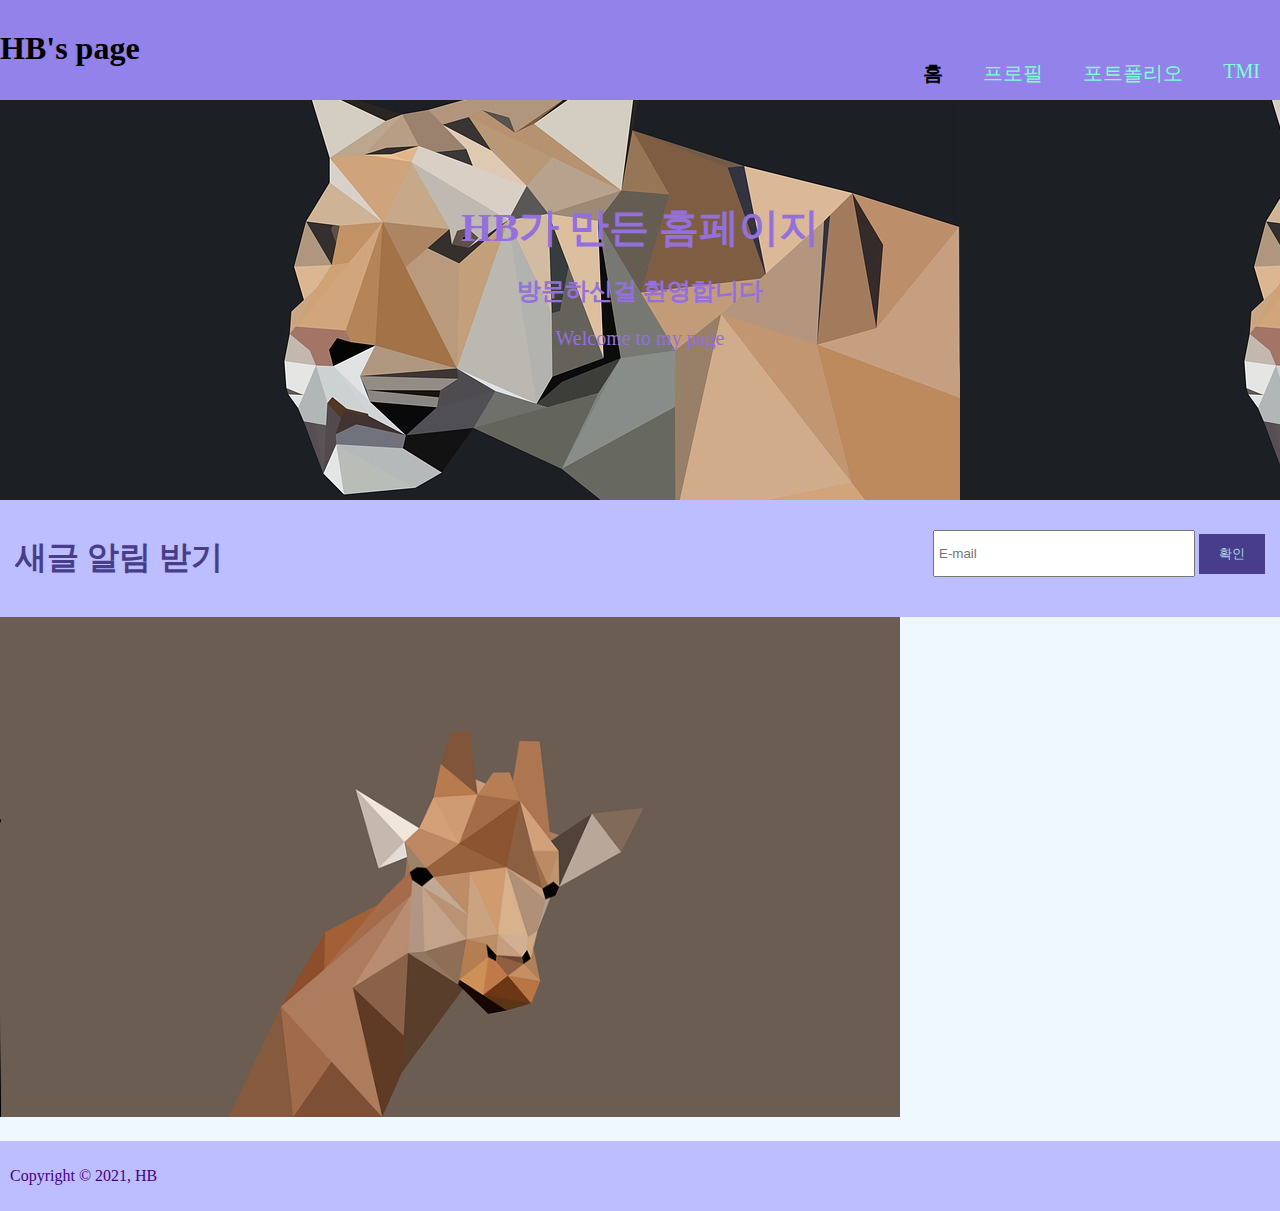
<file: index.html>
<!DOCTYPE html>
<html lang="en">
<head>
  <meta charset="UTF-8">
  <meta http-equiv="X-UA-Compatible" content="IE=edge">
  <meta name="viewport" content="width=device-width, initial-scale=1.0">
  <meta name="author" content="HB">
  <title>개인홈페이지 | 홈 </title>
  <link rel="stylesheet" href="./css/style.css">
  <link rel="stylesheet" href="./img/giraffe-logo.png">
  <meta name="viewport" content="width=device-width, initial-scale=1">
</head>

<body>
  <header>
    <div class="container">
     <div id="branding">
       <h1><span class="highlight">HB</span>'s page</h1>
     </div>
     <nav>
       <ul>
         <li class="current"><a href="index.html">홈</a> </li>
         <li><a href="introduce.html">프로필</a> </li>
         <li><a href="portfolio.html">포트폴리오</a> </li>
         <li><a href="tmi.html">TMI</a> </li>
       </ul>
     </nav>
    </div>
  </header>


  <section id="showcase">
    <div class="container">
      <h1>HB가 만든 홈페이지</h1>
      <h2>방문하신걸 환영합니다</h2>
      <p>Welcome to my page</p>
    </div>
  </section>

  <section id="newpost">
    <div class="container" >
      <h1>새글 알림 받기</h1>
      <form>
        <input type="email" placeholder="E-mail"
         <button></button>
         <button type="submit" class="button_1">확인</button>
      </form>
     
    </div>

  </section>

<section id="video">
  <video src=""width="900"controls poster="./img/giraffe-logo.png">영상을 재생할 수 없습니다. </video>
</section>
  


  <footer>
    <p>
      Copyright &copy; 2021, HB
    </p>
  </footer>
</body>
</html>
</file>
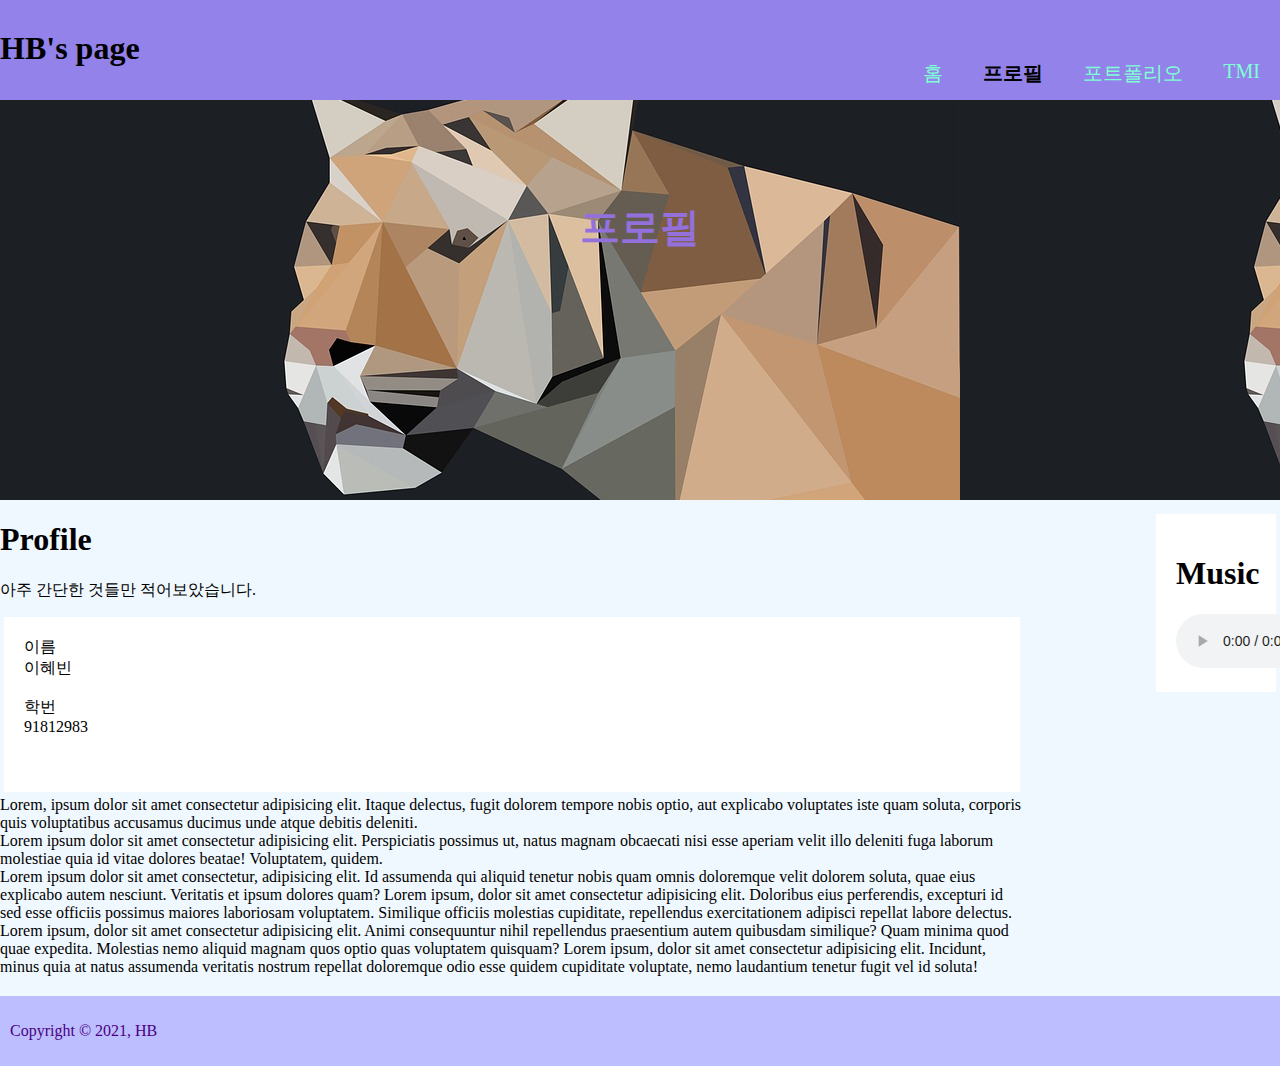
<file: introduce.html>
<!DOCTYPE html>
<html lang="en">
<head>
  <meta charset="UTF-8">
  <meta http-equiv="X-UA-Compatible" content="IE=edge">
  <meta name="viewport" content="width=device-width, initial-scale=1.0">
  <meta name="author" content="HB">
  <title>개인홈페이지 | 프로필 </title>
  <link rel="stylesheet" href="./css/style.css">
  <meta name="viewport" content="width=device-width, initial-scale=1">
</head>
<body>
  <header>
    <div class="container">
     <div id="branding">
       <h1><span class="highlight">HB</span>'s page</h1>
     </div>
     <nav>
       <ul>
        <li><a href="index.html">홈</a> </li>
         <li class="current"><a href="introduce.html">프로필</a> </li>
         <li><a href="portfolio.html">포트폴리오</a> </li>
         <li><a href="tmi.html">TMI</a> </li>
       </ul>
     </nav>
    </div>
  </header>

  <section id="showcase">
    <div class="container">
      <h1>프로필</h1>
    </div>
  </section>

<section id="profile">
  <div class="container">
    <article id="main-col">
      <h1 class="page-title">Profile</h1>
      <p>
        아주 간단한 것들만 적어보았습니다.
      </p>
      <p class="dark">
      이름<br>
      이혜빈<br><br>
      학번<br>
      91812983<br><br><br>
    </p>
      Lorem, ipsum dolor sit amet consectetur adipisicing elit. Itaque delectus, fugit dolorem tempore nobis optio, aut explicabo voluptates iste quam soluta, corporis quis voluptatibus accusamus ducimus unde atque debitis deleniti.<br>
      Lorem ipsum dolor sit amet consectetur adipisicing elit. Perspiciatis possimus ut, natus magnam obcaecati nisi esse aperiam velit illo deleniti fuga laborum molestiae quia id vitae dolores beatae! Voluptatem, quidem.<br>
      Lorem ipsum dolor sit amet consectetur, adipisicing elit. Id assumenda qui aliquid tenetur nobis quam omnis doloremque velit dolorem soluta, quae eius explicabo autem nesciunt. Veritatis et ipsum dolores quam?
      Lorem ipsum, dolor sit amet consectetur adipisicing elit. Doloribus eius perferendis, excepturi id sed esse officiis possimus maiores laboriosam voluptatem. Similique officiis molestias cupiditate, repellendus exercitationem adipisci repellat labore delectus.
      Lorem ipsum, dolor sit amet consectetur adipisicing elit. Animi consequuntur nihil repellendus praesentium autem quibusdam similique? Quam minima quod quae expedita. Molestias nemo aliquid magnam quos optio quas voluptatem quisquam?
      Lorem ipsum, dolor sit amet consectetur adipisicing elit. Incidunt, minus quia at natus assumenda veritatis nostrum repellat doloremque odio esse quidem cupiditate voluptate, nemo laudantium tenetur fugit vel id soluta!


    </article>

    <aside id="sidebar">
      <div class="dark">
        <h1>Music</h1>
        <audio src="" controls></audio>
    </aside>
    
      
    </div>
  </div>

</section>



  <footer>
    <p>
      Copyright &copy; 2021, HB
    </p>
  </footer>
</body>
</html>
</file>
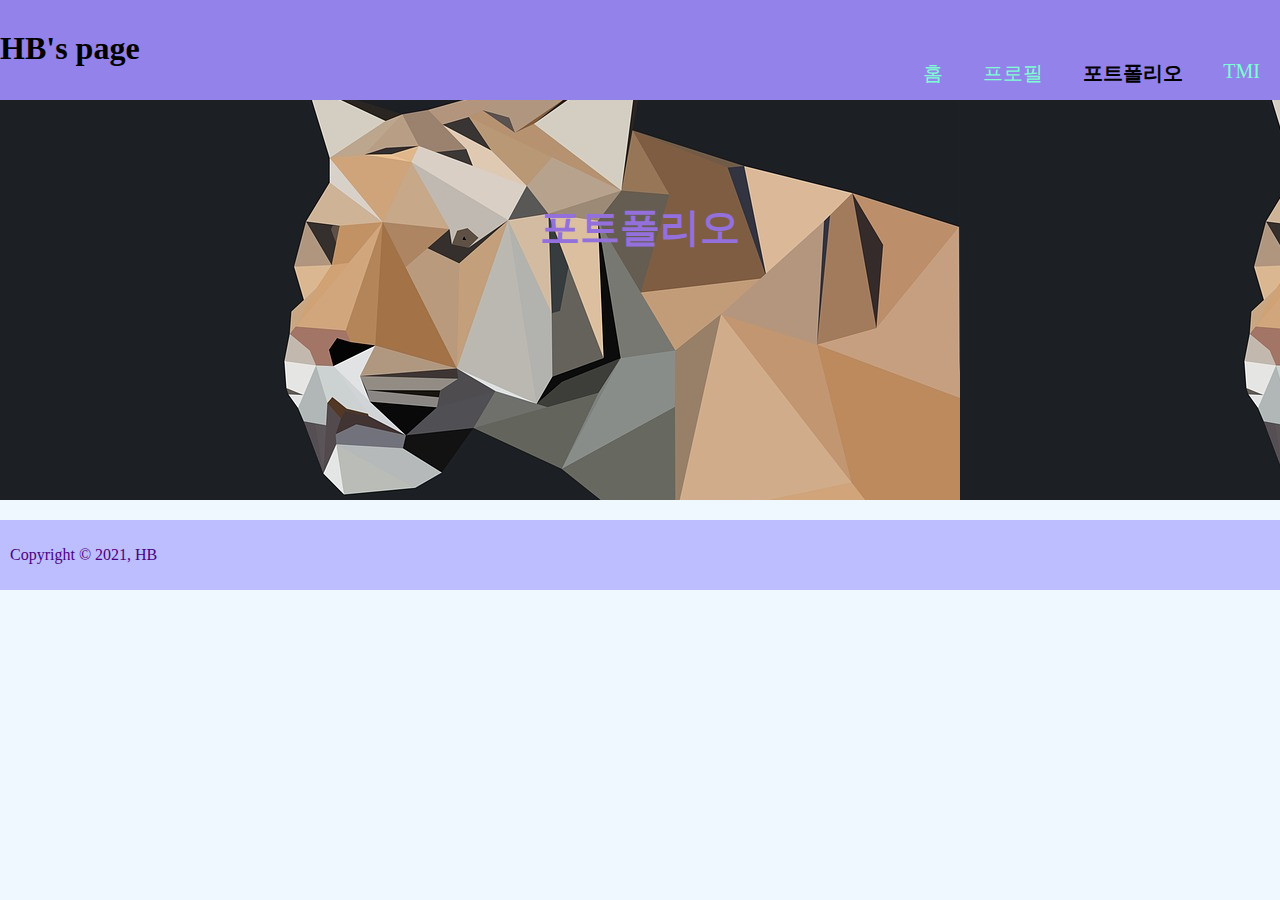
<file: portfolio.html>
<!DOCTYPE html>
<html lang="en">
<head>
  <meta charset="UTF-8">
  <meta http-equiv="X-UA-Compatible" content="IE=edge">
  <meta name="viewport" content="width=device-width, initial-scale=1.0">
  <meta name="author" content="HB">
  <title>개인홈페이지 | 포트폴리오 </title>
  <link rel="stylesheet" href="./css/style.css">
  <meta name="viewport" content="width=device-width, initial-scale=1">
</head>
<body>
  <header>
    <div class="container">
     <div id="branding">
       <h1><span class="highlight">HB</span>'s page</h1>
     </div>
     <nav>
       <ul>
        <li><a href="index.html">홈</a> </li>
        <li><a href="introduce.html">프로필</a> </li>
        <li class="current"><a href="portfolio.html">포트폴리오</a> </li>
         <li><a href="tmi.html">TMI</a> </li>
       </ul>
     </nav>
    </div>
  </header>

  <section id="showcase">
    <div class="container">
      <h1>포트폴리오</h1>
    </div>
  </section>





  <footer>
    <p>
      Copyright &copy; 2021, HB
    </p>
  </footer>
</body>
</html>
</file>
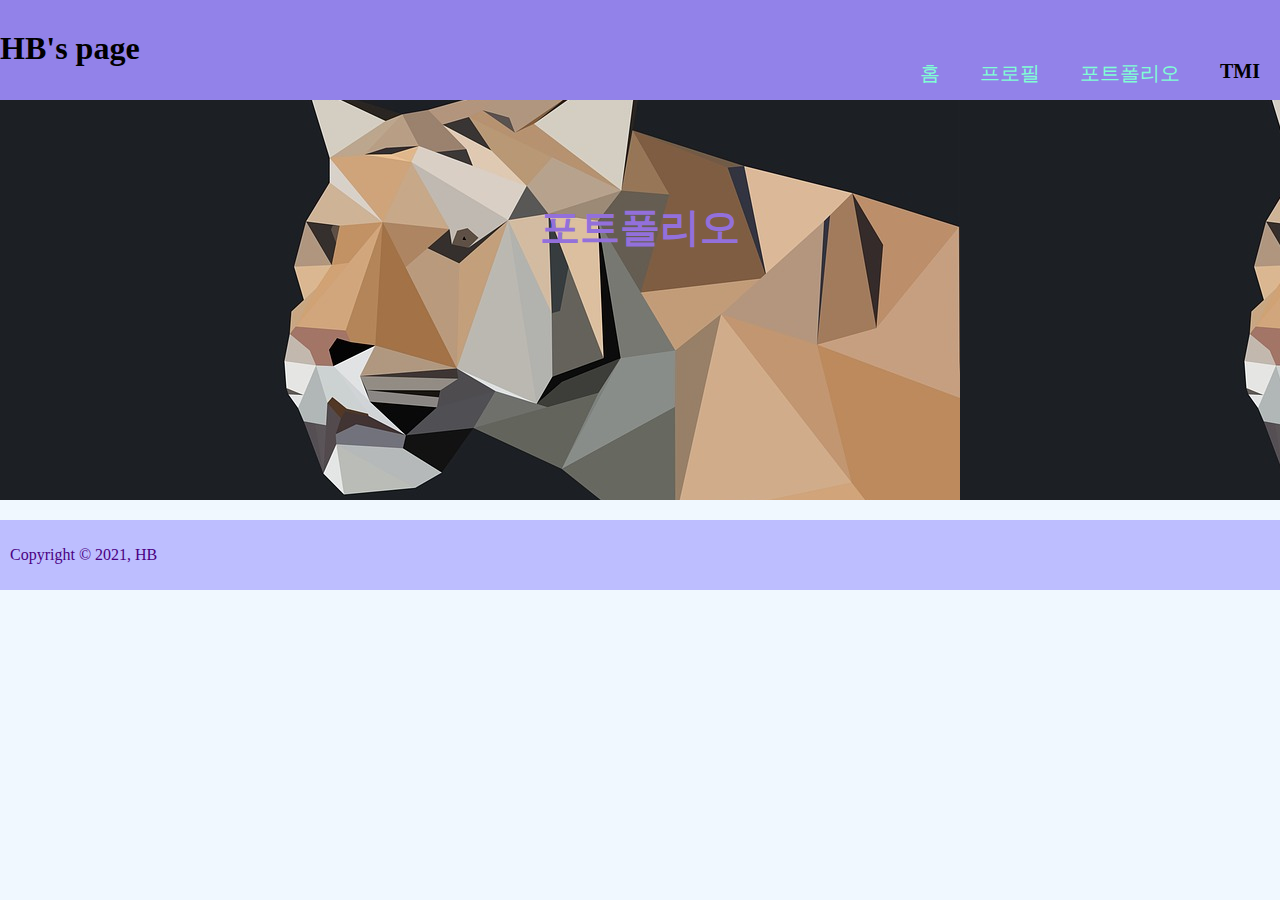
<file: tmi.html>
<!DOCTYPE html>
<html lang="en">
<head>
  <meta charset="UTF-8">
  <meta http-equiv="X-UA-Compatible" content="IE=edge">
  <meta name="viewport" content="width=device-width, initial-scale=1.0">
  <meta name="author" content="HB">
  <title>개인홈페이지 | 포트폴리오 </title>
  <link rel="stylesheet" href="./css/style.css">
  <meta name="viewport" content="width=device-width, initial-scale=1">
</head>
<body>
  <header>
    <div class="container">
     <div id="branding">
       <h1><span class="highlight">HB</span>'s page</h1>
     </div>
     <nav>
       <ul>
        <li><a href="index.html">홈</a> </li>
        <li><a href="introduce.html">프로필</a> </li>
        <li><a href="portfolio.html">포트폴리오</a> </li>
         <li class="current"><a href="tmi.html">TMI</a> </li>
       </ul>
     </nav>
    </div>
  </header>

  <section id="showcase">
    <div class="container">
      <h1>포트폴리오</h1>
    </div>
  </section>





  <footer>
    <p>
      Copyright &copy; 2021, HB
    </p>
  </footer>
</body>
</html>
</file>
<file: css/style.css>
body {  
  font: Arial, Helvetica, sans-serif;
  padding: 0%;
  margin: 0%;
  background-color: aliceblue;
}

.container {
  width: 80;
  margin: auto;
  overflow: hidden;
}

ul {
  margin: 0%;
  padding: 0%;
}

.dark {
  padding: 20px;
  background-color: white;
  color: black;
  margin: 4px;
}

/* Header */
header {
  background-color: rgb(146, 130, 233);
  color: rgb(0, 0, 0);
  padding-top: 30px;
  min-height: 70px;
  border-bottom: mediumslateblue 3px darkblue;
}

header a {
  color: aquamarine;
  text-decoration: blueviolet;
  font-size: 20px;
}

header li {
  display: inline;
  padding: 0 20px;
  float: left;
}

header #branding {
  float: left;
}

header #branding h1 {
  margin: 0;
}

header nav {
  float: right;
  margin-top: 30px;
}

header .highlight, header .current a {
  color: rgb(0, 0, 0);
  font-weight: bold;
}

header a:hover {
  color: aqua;
  font-weight: bold;
}

<style>
h1{
  font-size: 5vw;
  text-align: center;
}



/* Showcase */
#showcase {
  min-height: 400px;
  background: url('../img/tiger-logo.jpg')  0 -100px;
  text-align: center;
  color: mediumpurple;
}

#showcase h1 {
  margin-top: 100px;
  font-size: 40px;
  margin-bottom: 10px;
}

#showcase p {
  font-size: 20px;
}

/* newpost */

#newpost {
  background-color:  rgb(189, 190, 255);
  padding: 15px;
  color: darkslateblue;
}

#newpost h1 {
  float: left;
}

#newpost form {
  float: right;
  margin-top: 15px;
}

#newpost input[type="email"] {
  padding: 4px;
  height: 35px;
  width: 250px;
}

.button_1 {
  height: 40px;
  background-color: darkslateblue;
  border: 0;
  padding: 0 20px;
  color: lightblue;
}

/* Main-col */
article#main-col {
  float: left;
  width: 80%;
}

/* Sidebar */
aside#sidebar {
  float: right;
  width: 10%;
  margin-top: 10px;
}

/* Footer */
footer {
  color: indigo;
  background-color: rgb(189, 190, 255);
  padding: 10px;
  margin-top: 20px;

}
</file>
